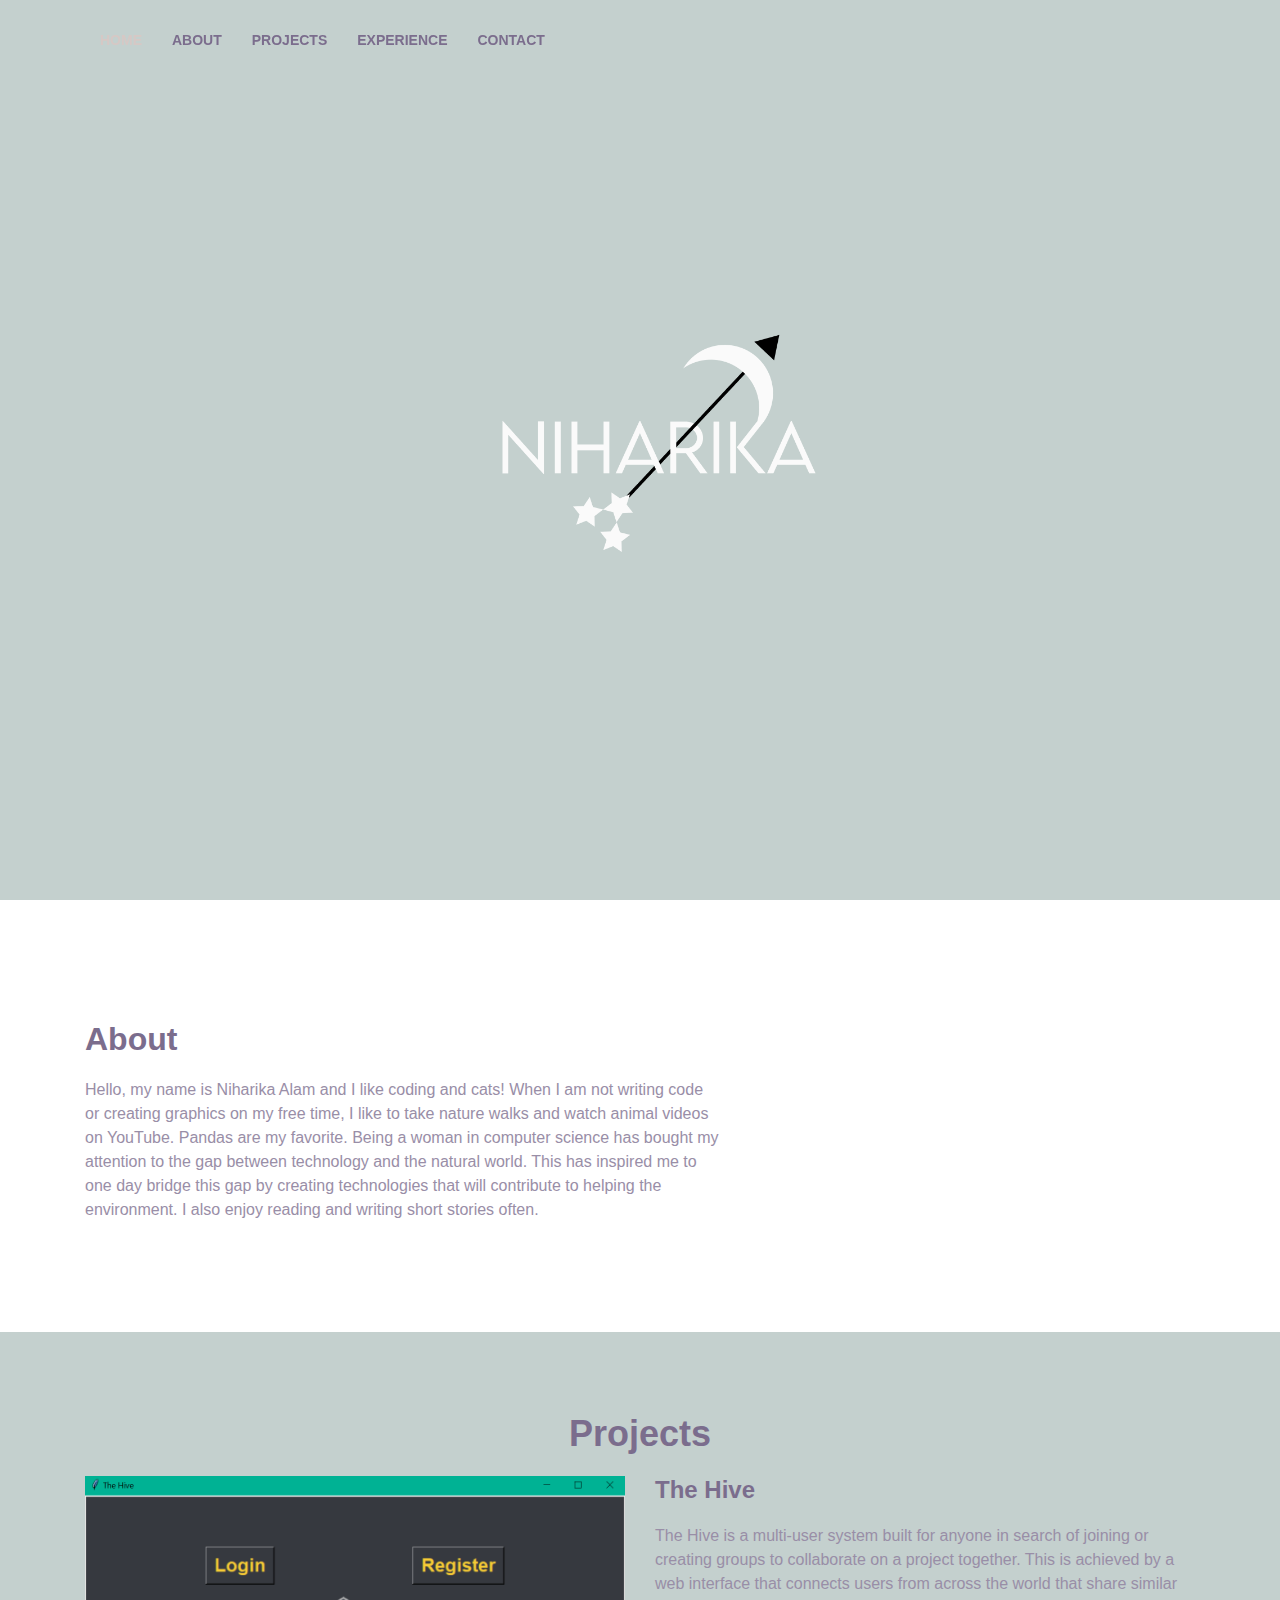
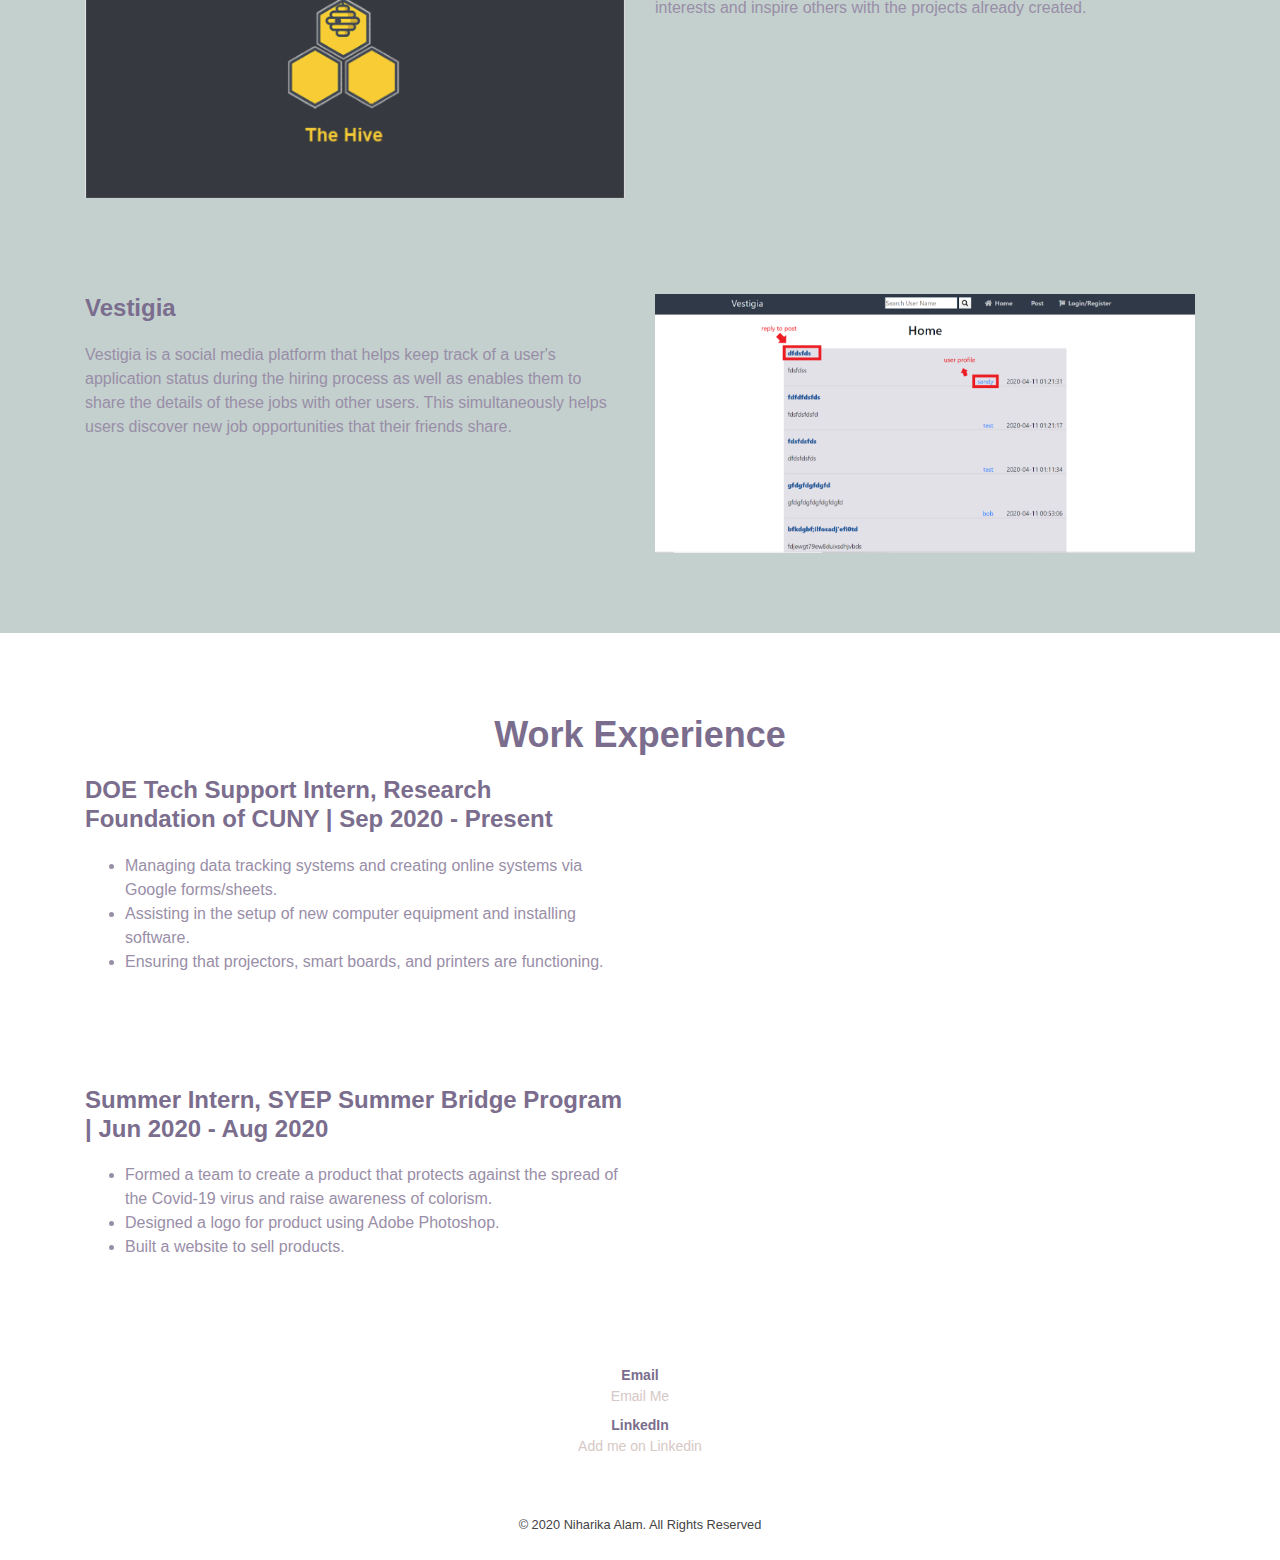
<file: index.html>
<!DOCTYPE html>
<html lang="en">

<head profile="http://www.w3.org/2005/10/profile">
	<link rel="icon" type="image/png" href="img/favicon.png">

	<head>
		<meta charset="utf-8">
		<title>Niharika Alam</title>
		<meta content="width=device-width, initial-scale=1.0" name="viewport">
		<meta content="" name="keywords">
		<meta content="" name="description">

		<link href="lib/bootstrap.min.css" rel="stylesheet">
		<link href="index.css" rel="stylesheet">
	</head>

	<body>
		<header id="header">
			<div class="container">
				<nav class="main-nav justify-content-center d-none d-lg-block">
					<ul>
						<li class="active"><a href="#intro">Home</a></li>
						<li><a href="#about">About</a></li>
						<li><a href="#projects">Projects</a></li>
						<li><a href="#experience">Experience</a></li>
						<li><a href="#contact">Contact</a></li>
					</ul>
				</nav>
			</div>
		</header>

		<!-- #intro -->
		<section id="intro" class="clearfix">
			<div class="container d-flex h-100">
				<div class="row justify-content-center align-self-center">
					<div class="col-md-6 intro-img order-md-last order-first">
						<img src="img/logo1.png" alt="" class="img-fluid">
        </div>
      </div>
    </div>
  </section>

  <main id="main">

    <!--about-->
    <section id="about">
      <div class="container">
        <div class="row">
          <div class="col-lg-7 col-md-6">
            <div class="about-content">
              <h2>About</h2>
              <p>Hello, my name is Niharika Alam and I like coding and cats! 
                When I am not writing code or creating graphics on my free time, 
                I like to take nature walks and watch animal videos on YouTube. 
                Pandas are my favorite. Being a woman in computer science has bought 
                my attention to the gap between technology and the natural world. 
                This has inspired me to one day bridge this gap by creating technologies 
                that will contribute to helping the environment. I also enjoy reading 
                and writing short stories often.</p>
            </div>
          </div>
        </div>
      </div>
    </section>

    <!--Projects-->
    <section id="projects" class="section-bg">
      <div class="container">

        <header class="section-header">
          <h3 class="section-title">Projects</h3>
        </header>

        <div class="row feature-item">
          <div class="col-lg-6 wow fadeInUp">
            <img src="img/hive.png" class="img-fluid" alt="">
          </div>
          <div class="col-lg-6 wow fadeInUp pt-5 pt-lg-0">
            <h4>The Hive</h4>
            <p>
              The Hive is a multi-user system built for anyone in search of joining or
							creating groups to collaborate on a project together. This is achieved
							by a web interface that connects users from across the world that share
              similar interests and inspire others with the projects already created.
            </p>         
          </div>
        </div>

        <div class="row feature-item mt-5 pt-5">
          <div class="col-lg-6 wow fadeInUp order-1 order-lg-2">
            <img src="img/vestigia.png" class="img-fluid" alt="">
          </div>
          <div class="col-lg-6 wow fadeInUp pt-4 pt-lg-0 order-2 order-lg-1">
            <h4>Vestigia</h4>
            <p>
              Vestigia is a social media platform that helps keep track of a user's application
              status during the hiring process as well as enables them to share the details
              of these jobs with other users. This simultaneously helps users discover new
              job opportunities that their friends share.
            </p>      
          </div> 
        </div>
      </div>
    </section>

    <!--work experience-->
    <section id="experience">
      <div class="container">

        <header class="section-header">
          <h3 class="section-title">Work Experience</h3>
        </header>

        <div class="row feature-item">
          <div class="col-lg-6 wow fadeInUp pt-5 pt-lg-0">
            <h4>DOE Tech Support Intern, Research Foundation of CUNY | Sep 2020 - Present</h4>
            <ul id="work">
              <li>Managing data tracking systems and creating online systems via Google forms/sheets.</li>
              
              <li>Assisting in the setup of new computer equipment and installing software.</li>
              
              <li> Ensuring that projectors, smart boards, and printers are functioning.</li>  
            </ul>        
          </div>
        </div>

        <div class="row feature-item mt-5 pt-5">
          <div class="col-lg-6 wow fadeInUp pt-4 pt-lg-0 order-2 order-lg-1">
            <h4>Summer Intern, SYEP Summer Bridge Program | Jun 2020 - Aug 2020</h4>
            <ul id="work">
              <li>Formed a team to create a product that protects against the spread of the Covid-19 virus and raise awareness of colorism.</li>
              
              <li>Designed a logo for product using Adobe Photoshop.</li>
              
              <li>Built a website to sell products.</li>  
            </ul>  
          </div> 
        </div>
      </div>
    </section>

    <!--contact-->
    <section id="contact">
      <dl class="alt">
        <dt>Email</dt>
        <dd><a href="mailto:nalam003@citymail.cuny.edu">Email Me</a></dd>
        <dt>LinkedIn</dt>
        <dd><a href="https://www.linkedin.com/in/niharika-alam-7ab76b1bb/">Add me on Linkedin</a></dd>
      </dl>
    </section>
    <p class="copyright">&copy; 2020 Niharika Alam. All Rights Reserved</p>

	</body>

</html>
</file>
<file: index.css>
body {
  background: #fff;
  color: #444;
}

a {
  color: #d6c8c5;
  transition: 0.5s;
}

a:hover, a:active, a:focus {
  color: #d6c8c5;
  outline: none;
  text-decoration: none;
}

p {
  padding: 0;
  margin: 0 0 30px 0;
}

h1, h2, h3, h4, h5, h6 {

  font-weight: 400;
  margin: 0 0 20px 0;
  padding: 0;
}

/* Header */

#header {
  height: 110px;
  transition: all 0.5s;
  z-index: 997;
  transition: all 0.5s;
  padding: 20px 0;
  position: fixed;
  left: 0;
  top: 0;
  right: 0;
  transition: all 0.5s;
  z-index: 997;
}

#header.header-scrolled,
#header.header-pages {
  height: 70px;
  padding: 15px 0;
  background-color: #fff;
  box-shadow: 0px 0px 30px rgba(127, 137, 161, 0.3);
}

#header.header-scrolled #topbar,
#header.header-pages #topbar {
  display: none;
}

.main-pages {
  margin-top: 60px;
}

/* Intro */

#intro {
  width: 100%;
  height: 100vh;
  position: relative;
  background: #c4d0ce center top no-repeat;
  background-size: cover;
}

/* Navigation Menu */

.main-nav,
.main-nav * {
  margin: 0;
  padding: 0;
  list-style: none;
}

.main-nav > ul > li {
  position: relative;
  white-space: nowrap;
  float: left;
}

.main-nav a {
  display: block;
  position: relative;
  color: #7b6d8d;
  padding: 10px 15px;
  transition: 0.3s;
  font-size: 14px;
  text-transform: uppercase;
  font-weight: 600;
}

.main-nav a:hover,
.main-nav .active > a,
.main-nav li:hover > a {
  color: #d6c8c5;
  text-decoration: none;
}

/* Sections Header */

.section-header h3 {
  font-size: 36px;
  color: #7b6d8d;
  text-align: center;
  font-weight: 700;
  position: relative;
}

.section-header p {
  text-align: center;
  margin: auto;
  font-size: 30px;
  padding-bottom: 60px;
  color: #998ea7;
  width: 50%;
}

.section-bg {
  background: #c4d0ce;
}

/* About */

#about {
  padding: 80px 0;
}

#about .about-content {
  padding-top: 40px;
}

#about .about-content h2 {
  color: #7b6d8d;
  font-weight: 700;
}

#about .about-content p {
  color: #998ea7;
}

/* projects*/

#projects {
  padding: 80px 0;
}

#projects h4 {
  font-weight: 600;
  font-size: 24px;
  color: #7b6d8d;
}

#projects p {
  color: #998ea7;
}

/* experience */

#experience {
  padding: 80px 0;
}

#experience h4 {
  font-weight: 600;
  font-size: 24px;
  color: #7b6d8d;
}

#experience ul {
  color: #998ea7;
}

/* contact */

#contact {
  padding: 10px 0;
  font-size: 14px;
  background: #fff;
  color: #7b6d8d;
  text-align: center;
}

.copyright {
  width: 100%;
  margin: 2.5em 0 2em 0;
  font-size: 0.8em;
  text-align: center;
}
</file>
